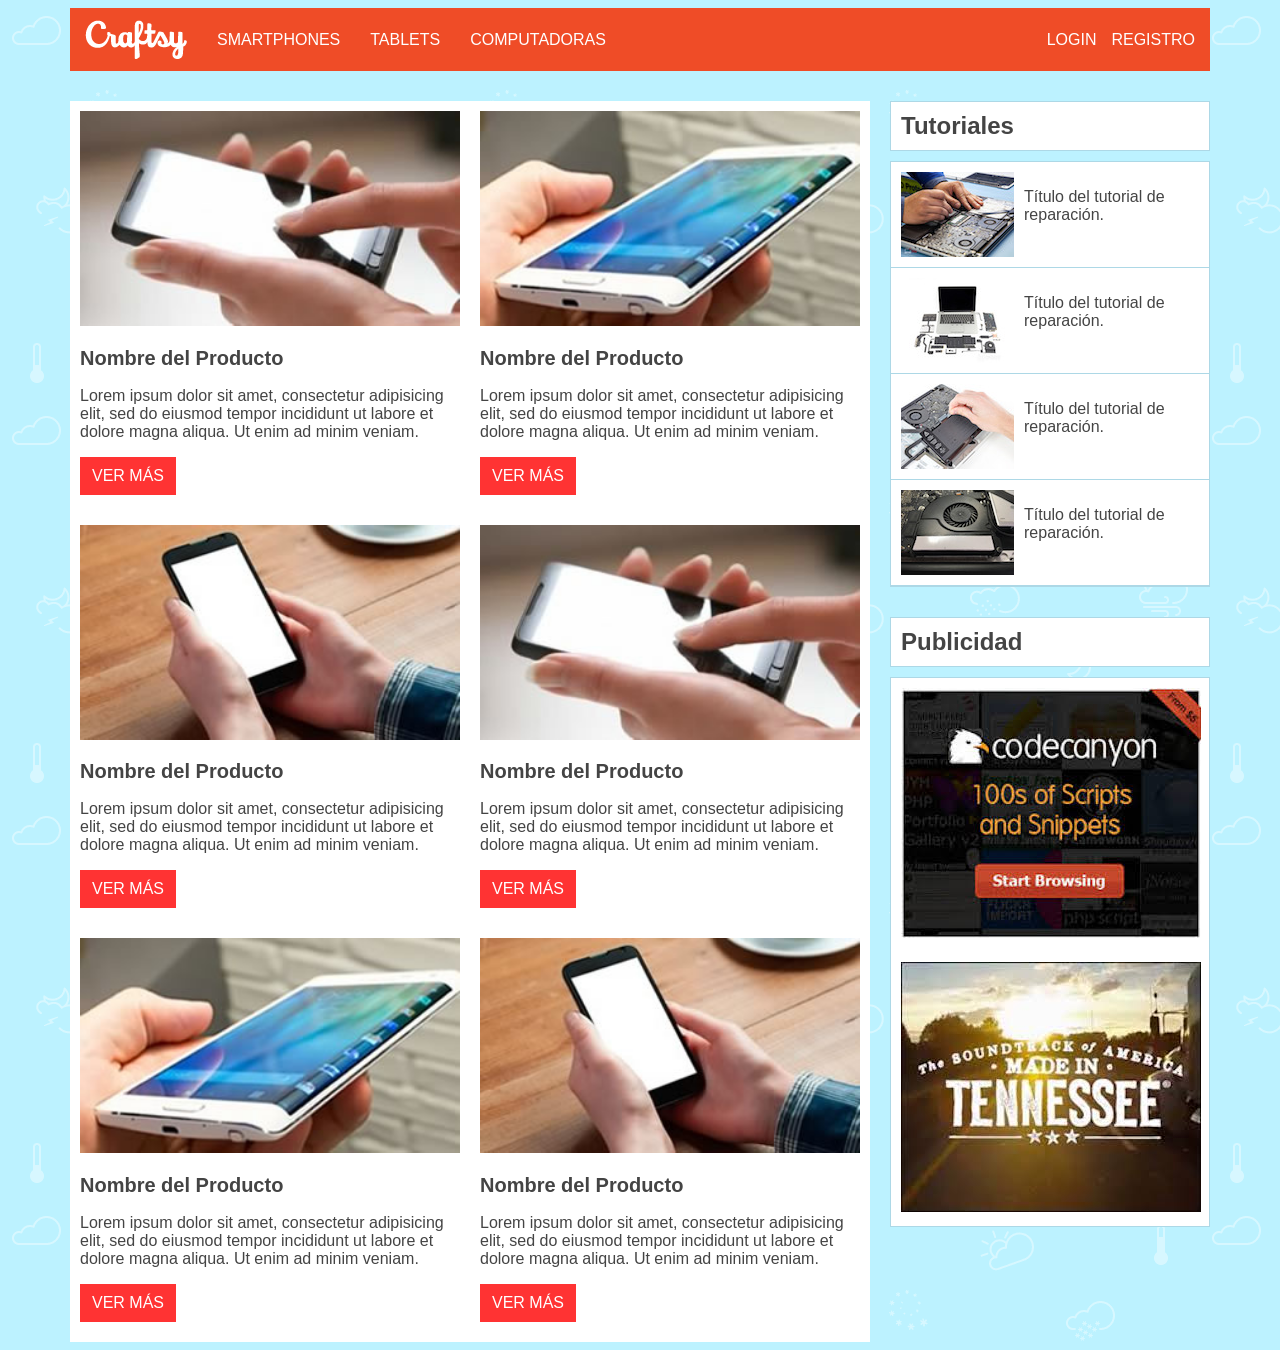
<file: Practica-10-5/index.html>
<!DOCTYPE html>
<html>
	<head>
		<meta charset="utf-8">
		<link rel="stylesheet" href="css/styles.css">
		<title>Craftsy | Home</title>
	</head>
	<body>
		<div class="container"> <!-- Contenedor ppal -->
			<header> <!-- Encabezadp -->
				<nav class="main-nav">
					<a href="index.html"><img class="logo" src="img/logo.png" alt="logo craftsy"></a>
					<ul class="menu">
						<li><a href="#">Smartphones</a></li>
						<li><a href="#">Tablets</a></li>
						<li><a href="#">Computadoras</a></li>
					</ul>
					<ul class="menu access">
						<li><a href="login.html">login</a></li>
						<li><a href="register.html">registro</a></li>
					</ul>
				</nav>
			</header>
			<main> <!-- Cuerpo principal del sitio -->
				<section class="product-container"><!-- Contenedor de todos los productos -->
					<article class="producto"><!-- Contenedor de cada producto -->
						<img class="main-photo" src="img/img-phone-01.jpg" alt="">
						<h2 class="name">Nombre del Producto</h2>
						<p>Lorem ipsum dolor sit amet, consectetur adipisicing elit, sed do eiusmod tempor incididunt ut labore et dolore magna aliqua. Ut enim ad minim veniam.</p>
						<a class="more" href="#">ver más</a>
					</article>
					<article class="producto">
						<img class="main-photo" src="img/img-phone-02.jpg" alt="">
						<h2 class="name">Nombre del Producto</h2>
						<p>Lorem ipsum dolor sit amet, consectetur adipisicing elit, sed do eiusmod tempor incididunt ut labore et dolore magna aliqua. Ut enim ad minim veniam.</p>
						<a class="more" href="#">ver más</a>
					</article>
					<article class="producto">
						<img class="main-photo" src="img/img-phone-03.jpg" alt="">
						<h2 class="name">Nombre del Producto</h2>
						<p>Lorem ipsum dolor sit amet, consectetur adipisicing elit, sed do eiusmod tempor incididunt ut labore et dolore magna aliqua. Ut enim ad minim veniam.</p>
						<a class="more" href="#">ver más</a>
					</article>
					<article class="producto">
						<img class="main-photo" src="img/img-phone-01.jpg" alt="">
						<h2 class="name">Nombre del Producto</h2>
						<p>Lorem ipsum dolor sit amet, consectetur adipisicing elit, sed do eiusmod tempor incididunt ut labore et dolore magna aliqua. Ut enim ad minim veniam.</p>
						<a class="more" href="#">ver más</a>
					</article>
					<article class="producto">
						<img class="main-photo" src="img/img-phone-02.jpg" alt="">
						<h2 class="name">Nombre del Producto</h2>
						<p>Lorem ipsum dolor sit amet, consectetur adipisicing elit, sed do eiusmod tempor incididunt ut labore et dolore magna aliqua. Ut enim ad minim veniam.</p>
						<a class="more" href="#">ver más</a>
					</article>
					<article class="producto">
						<img class="main-photo" src="img/img-phone-03.jpg" alt="">
						<h2 class="name">Nombre del Producto</h2>
						<p>Lorem ipsum dolor sit amet, consectetur adipisicing elit, sed do eiusmod tempor incididunt ut labore et dolore magna aliqua. Ut enim ad minim veniam.</p>
						<a class="more" href="#">ver más</a>
					</article>
				</section>
				<aside class="left-column">
					<h2>Tutoriales</h2>
					<section class="tutorials-container">
						<article class="tutorial">
						<img src="img/aside-01.jpg" alt="">
						<p>Título del tutorial de reparación.</p>
						</article>
						<article class="tutorial">
						<img src="img/aside-02.jpg" alt="">
						<p>Título del tutorial de reparación.</p>
						</article>
						<article class="tutorial">
						<img src="img/aside-03.jpg" alt="">
						<p>Título del tutorial de reparación.</p>
						</article>
						<article class="tutorial">
						<img src="img/aside-04.jpg" alt="">
						<p>Título del tutorial de reparación.</p>
						</article>
					</section>
					<h2>Publicidad</h2>
					<section class="ads-container">
						<article class="ads">
							<img src="img/ad-01.jpg" alt="">
						</article>
						<article class="ads">
							<img src="img/ad-02.jpg" alt="">
						</article>
					</section>

				</aside>
			</main>
		</div>

	</body>
</html>
</file>
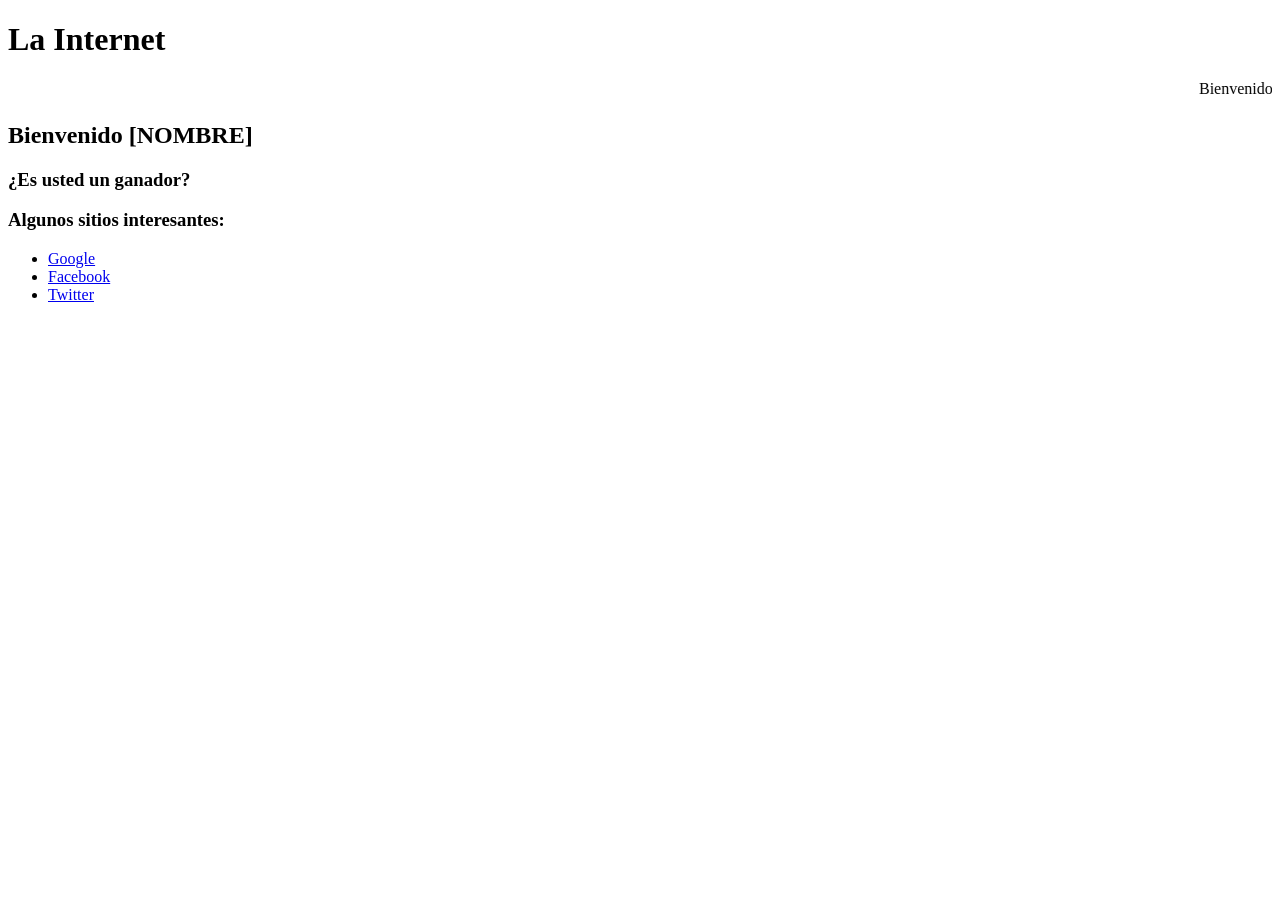
<file: embed.html>
<!DOCTYPE html>
<html lang="en" dir="ltr">
  <head>
    <meta charset="utf-8">
    <title></title>
  </head>
  <body>
    <h1>La Internet</h1>
    <marquee>Bienvenidos al mundo de la internet</marquee>
    <h2>Bienvenido [NOMBRE]</h2>
    <h3>¿Es usted un ganador?</h3>

    <h3>Algunos sitios interesantes:</h3>
    <ul>
      <li>
        <a href="https://google.com">Google</a>
      </li>
      <li>
        <a href="https://facebook.com">Facebook</a>
      </li>
      <li>
        <a href="https://twitter.com">Twitter</a>
      </li>
    </ul>
  </body>
</html>
</file>
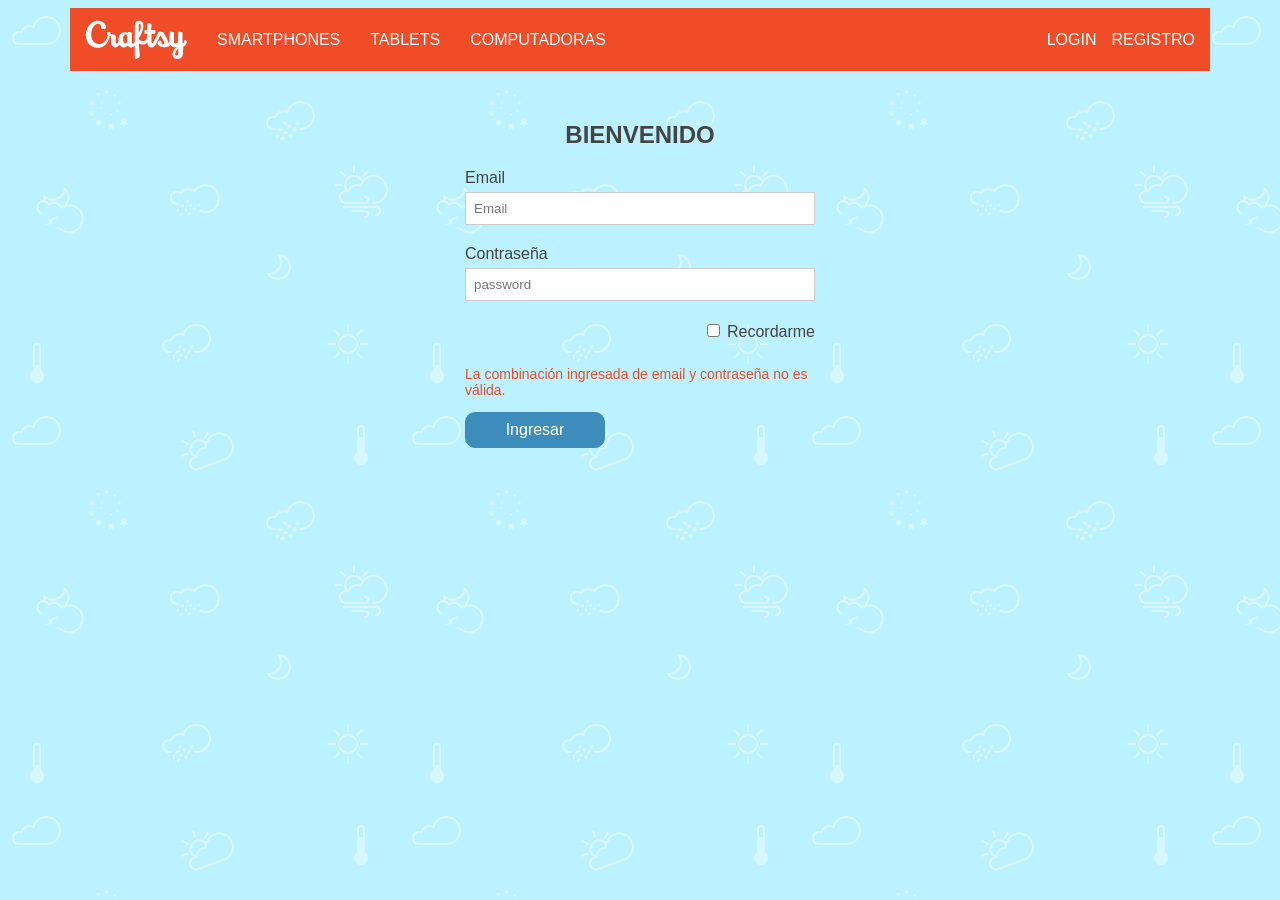
<file: Practica-30-4/craftsy/login.html>
<!DOCTYPE html>
<html>
	<head>
		<meta charset="utf-8">
		<link rel="stylesheet" href="css/styles.css">
		<title>Craftsy | Login</title>
	</head>
	<body>
		<div class="container"> <!-- Contenedor ppal -->
			<header> <!-- Encabezadp -->
				<nav class="main-nav">
					<a href="index.html"><img class="logo" src="img/logo.png" alt="logo craftsy"></a>
					<ul class="menu">
						<li><a href="#">Smartphones</a></li>
						<li><a href="#">Tablets</a></li>
						<li><a href="#">Computadoras</a></li>
					</ul>
					<ul class="menu access">
						<li><a href="login.html">login</a></li>
						<li><a href="register.html">registro</a></li>
					</ul>
				</nav>
			</header>
			<main> <!-- Cuerpo principal del sitio -->
				<section class="form-container">
					<h1>Bienvenido</h1>
					<form class="access-form" action="" method="get">
						<div class="field-group">
							<label for="email">Email</label>
							<input type="email" id="email" name="email" placeholder="Email" value="" required>
						</div>
						<div class="field-group">
							<label for="password">Contraseña</label>
							<input type="password" id="passsword" name="password" placeholder="password" value="" required>
						</div>
						<div class="field-group remember-me">
							<input type="checkbox" id="remember-me" name="remember-me" value="">
							<label for="remember-me">Recordarme</label>
						</div>
						<p class="form-text alert-hide">
							La combinación ingresada de email y contraseña no es válida.
						</p>
						<button type="submit" name="send">Ingresar</button>
					</form>
				</section>
			</main>
		</div>

	</body>
</html>
</file>
<file: Practica-10-5/css/styles.css>
/* Estilos Craftsy
======================= */

/* Globales */
* {
	box-sizing: border-box;
}

ul, ol {
	padding: 0;
	margin: 0;
}

li {
	list-style-type: none;
}

body {
	background-image: url(../img/bg-2.png);
	font-family: sans-serif, Verdana, Tahoma;
	color: #444;
}

/* Container */
.container {
	width: 1140px;
	margin: 0 auto;
}

/* Header */
header {
	width: 1140px;
	margin-bottom: 20px;
	z-index: 999;
}
.logo {
	float:left;
	margin-right: 30px;
}
.main-nav {
	background-color: rgb(239, 76, 39);
	padding: 12px 15px;
	overflow: hidden;
}
.main-nav li a {
	text-decoration: none;
	text-transform: uppercase;
	color: #fff;
}
.menu {
	float: left;
	overflow: hidden;
}
.main-nav li {
	float: left;
	margin-right: 30px;
	line-height: 39px; /* Debe coincidir con la altura del logo */
}
.main-nav li a:hover{
	text-decoration: underline;
}
.access{
	float: right;
}
.access li {
	margin-right: 0;
	margin-left: 15px;
}

/* Main */
main {
	width: 1140px;
	padding-top: 10px;
	overflow: hidden;
}
.product-container {
	float: left;
	width: 800px;
	background-color: #fff;
	overflow: hidden;
	margin-right: 20px;
}
.producto {
	margin: 10px 10px 20px 10px;
	width: 380px;
	float: left
}
.producto img {
	width: 100%;
}
.name {
	font-size: 20px;
}
.more {
	text-decoration: none;
	display: inline-block;
	color: #fff;
	text-transform: uppercase;
	background-color: rgba(255, 0, 0, 0.8);
	padding: 10px 12px;
}

.more:hover {
	background-color: rgba(255, 0, 0, 1);
}

/* Left column */
.left-column{
	float: left;
	width: 320px;
}
.left-column section {
	margin-bottom: 30px;
}
.left-column h2 {
	padding: 10px;
	margin: 0 0 10px 0;
	background: #fff;
	border: 1px solid lightblue;
}
.tutorials-container,
.ads-container {
	background: #fff;
	border: 1px solid lightblue;
}
.tutorial {
	overflow: hidden;
	padding: 10px;
	border-bottom: 1px solid lightblue
}
.tutorial img {
	float: left;
	margin-right: 10px;
}
.ads {
	text-align: center;
	padding: 10px;
}


/* Formularios
=============================== */

.form-container {
	max-width: 350px;
	margin: 0 auto;
}
.form-container h1 {
	text-align: center;
	text-transform: uppercase;
}
.field-group {
	margin-bottom: 20px;
}
.access-form {
	overflow: hidden;
}
.access-form label {
	font-size: 16px;
	margin-bottom: 5px;
	display: inline-block
}
.field-group input {
	width: 100%;
  border: 1px solid #ccc;
  padding: 8px 38px 8px 8px;
}
.remember-me {
	text-align: right;
}
.remember-me input {
	width: auto;
}
.alert-hide {
	color: rgb(239, 76, 39);
	font-size: 14px;
	margin-top: 5px;
}
.access-form button {
	font-size: 16px;
  background-color: #3c8dbc;
  border: 1px solid #3c8dbc;
  color: #fff;
  text-transform: capitalize;
  width: 40%;
  padding: 8px 14px;
  border-radius: 10px;
	cursor: pointer;
}




















/**/
</file>
<file: Practica-30-4/craftsy/css/styles.css>
/* Estilos Craftsy
======================= */

/* Globales */
* {
	box-sizing: border-box;
}

ul, ol {
	padding: 0;
	margin: 0;
}

li {
	list-style-type: none;
}

body {
	background-image: url(../img/bg-2.png);
	font-family: sans-serif, Verdana, Tahoma;
	color: #444;
}

/* Container */
.container {
	width: 1140px;
	margin: 0 auto;
}

/* Header */
header {
	width: 1140px;
	margin-bottom: 20px;
	z-index: 999;
}
.logo {
	float:left;
	margin-right: 30px;
}
.main-nav {
	background-color: rgb(239, 76, 39);
	padding: 12px 15px;
	overflow: hidden;
}
.main-nav li a {
	text-decoration: none;
	text-transform: uppercase;
	color: #fff;
}
.menu {
	float: left;
	overflow: hidden;
}
.main-nav li {
	float: left;
	margin-right: 30px;
	line-height: 39px; /* Debe coincidir con la altura del logo */
}
.main-nav li a:hover{
	text-decoration: underline;
}
.access{
	float: right;
}
.access li {
	margin-right: 0;
	margin-left: 15px;
}

/* Main */
main {
	width: 1140px;
	padding-top: 10px;
	overflow: hidden;
}
.product-container {
	float: left;
	width: 800px;
	background-color: #fff;
	overflow: hidden;
	margin-right: 20px;
}
.producto {
	margin: 10px 10px 20px 10px;
	width: 380px;
	float: left
}
.producto img {
	width: 100%;
}
.name {
	font-size: 20px;
}
.more {
	text-decoration: none;
	display: inline-block;
	color: #fff;
	text-transform: uppercase;
	background-color: rgba(255, 0, 0, 0.8);
	padding: 10px 12px;
}

.more:hover {
	background-color: rgba(255, 0, 0, 1);
}

/* Left column */
.left-column{
	float: left;
	width: 320px;
}
.left-column section {
	margin-bottom: 30px;
}
.left-column h2 {
	padding: 10px;
	margin: 0 0 10px 0;
	background: #fff;
	border: 1px solid lightblue;
}
.tutorials-container,
.ads-container {
	background: #fff;
	border: 1px solid lightblue;
}
.tutorial {
	overflow: hidden;
	padding: 10px;
	border-bottom: 1px solid lightblue
}
.tutorial img {
	float: left;
	margin-right: 10px;
}
.ads {
	text-align: center;
	padding: 10px;
}


/* Formularios
=============================== */

.form-container {
	max-width: 350px;
	margin: 0 auto;
}
.form-container h1 {
	text-align: center;
	text-transform: uppercase;
}
.field-group {
	margin-bottom: 20px;
}
.access-form {
	overflow: hidden;
}
.access-form label {
	font-size: 16px;
	margin-bottom: 5px;
	display: inline-block
}
.field-group input {
	width: 100%;
  border: 1px solid #ccc;
  padding: 8px 38px 8px 8px;
}
.remember-me {
	text-align: right;
}
.remember-me input {
	width: auto;
}
.alert-hide {
	color: rgb(239, 76, 39);
	font-size: 14px;
	margin-top: 5px;
}
.access-form button {
	font-size: 16px;
  background-color: #3c8dbc;
  border: 1px solid #3c8dbc;
  color: #fff;
  text-transform: capitalize;
  width: 40%;
  padding: 8px 14px;
  border-radius: 10px;
	cursor: pointer;
}




















/**/
</file>
